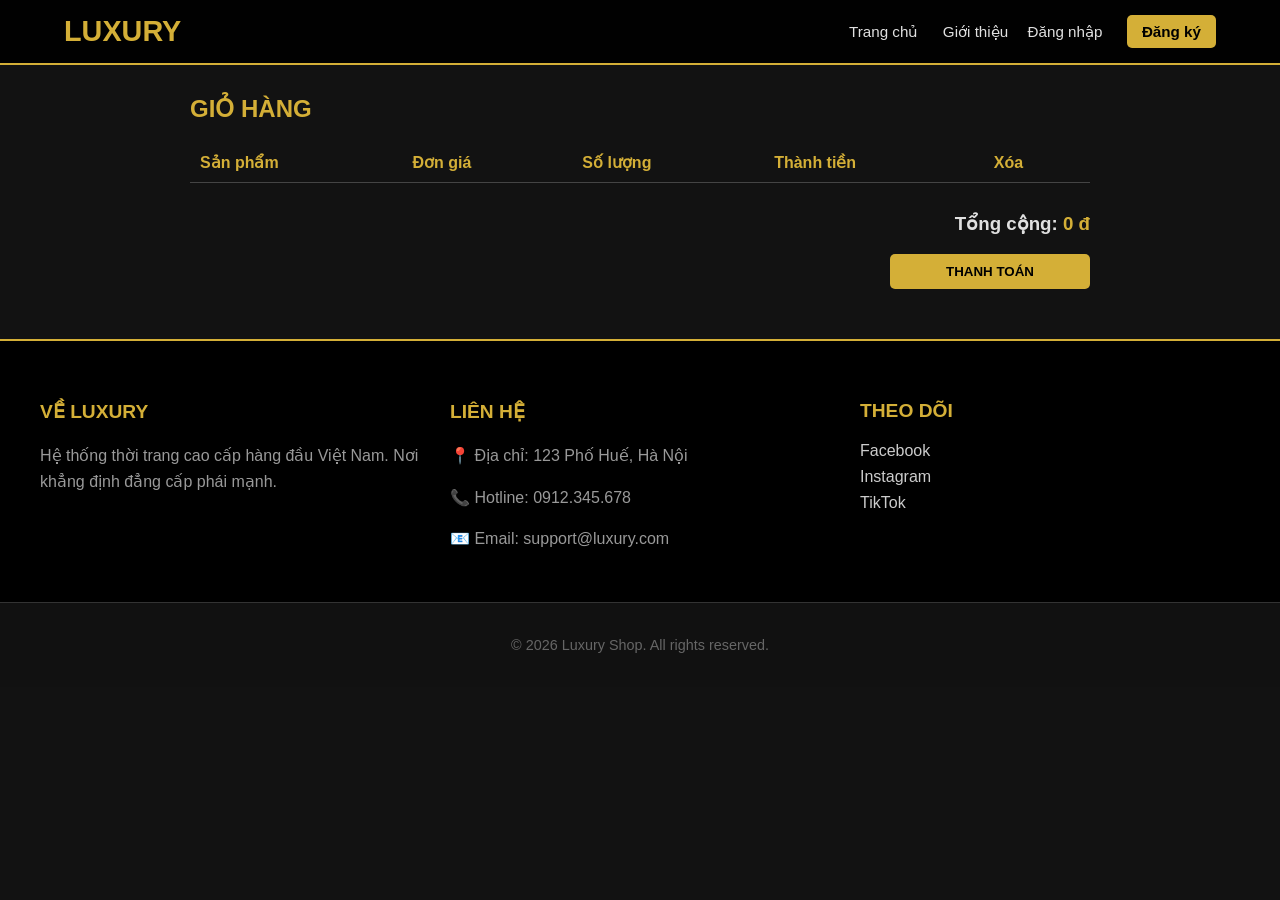
<file: cart.html>
<!DOCTYPE html>
<html lang="vi">
<head>
    <meta charset="UTF-8">
    <title>Giỏ Hàng</title>
    <link rel="stylesheet" href="css/style.css">
</head>
<body>
    <header>
        <div class="header-top">
            <div class="logo" onclick="location.href='index.html'">LUXURY</div>
            <nav id="main-nav"></nav>
        </div>
    </header>

    <div class="container" style="max-width: 900px;">
        <h2 style="color: var(--gold)">GIỎ HÀNG</h2>
        <table>
            <thead>
                <tr>
                    <th style="text-align:left">Sản phẩm</th>
                    <th>Đơn giá</th>
                    <th>Số lượng</th>
                    <th>Thành tiền</th>
                    <th>Xóa</th>
                </tr>
            </thead>
            <tbody id="cart-body"></tbody>
        </table>
        
        <div style="text-align: right; margin-top: 30px;">
            <h3>Tổng cộng: <span id="total-price" style="color: var(--gold)">0 đ</span></h3>
            <button class="btn-primary" style="width: 200px;" onclick="location.href='checkout.html'">THANH TOÁN</button>
        </div>
    </div>
    <footer>
        <div class="footer-container">
            <div class="footer-col">
                <h3>VỀ LUXURY</h3>
                <p>Hệ thống thời trang cao cấp hàng đầu Việt Nam. Nơi khẳng định đẳng cấp phái mạnh.</p>
            </div>
            <div class="footer-col">
                <h3>LIÊN HỆ</h3>
                <p>📍 Địa chỉ: 123 Phố Huế, Hà Nội</p>
                <p>📞 Hotline: 0912.345.678</p>
                <p>📧 Email: support@luxury.com</p>
            </div>
            <div class="footer-col">
                <h3>THEO DÕI</h3>
                <div class="social-links">
                    <a href="#">Facebook</a>
                    <a href="#">Instagram</a>
                    <a href="#">TikTok</a>
                </div>
            </div>
        </div>
        <div class="copyright">
            <p>&copy; 2026 Luxury Shop. All rights reserved.</p>
        </div>
    </footer>
    <script src="js/script.js"></script>
    <script>updateHeader(); renderCartItems();</script>
    <script>
(function(){if(!window.chatbase||window.chatbase("getState")!=="initialized"){window.chatbase=(...arguments)=>{if(!window.chatbase.q){window.chatbase.q=[]}window.chatbase.q.push(arguments)};window.chatbase=new Proxy(window.chatbase,{get(target,prop){if(prop==="q"){return target.q}return(...args)=>target(prop,...args)}})}const onLoad=function(){const script=document.createElement("script");script.src="https://www.chatbase.co/embed.min.js";script.id="y9QtFqyvDWhDlvPjdskKF";script.domain="www.chatbase.co";document.body.appendChild(script)};if(document.readyState==="complete"){onLoad()}else{window.addEventListener("load",onLoad)}})();
</script>
</body>
</html>
</file>
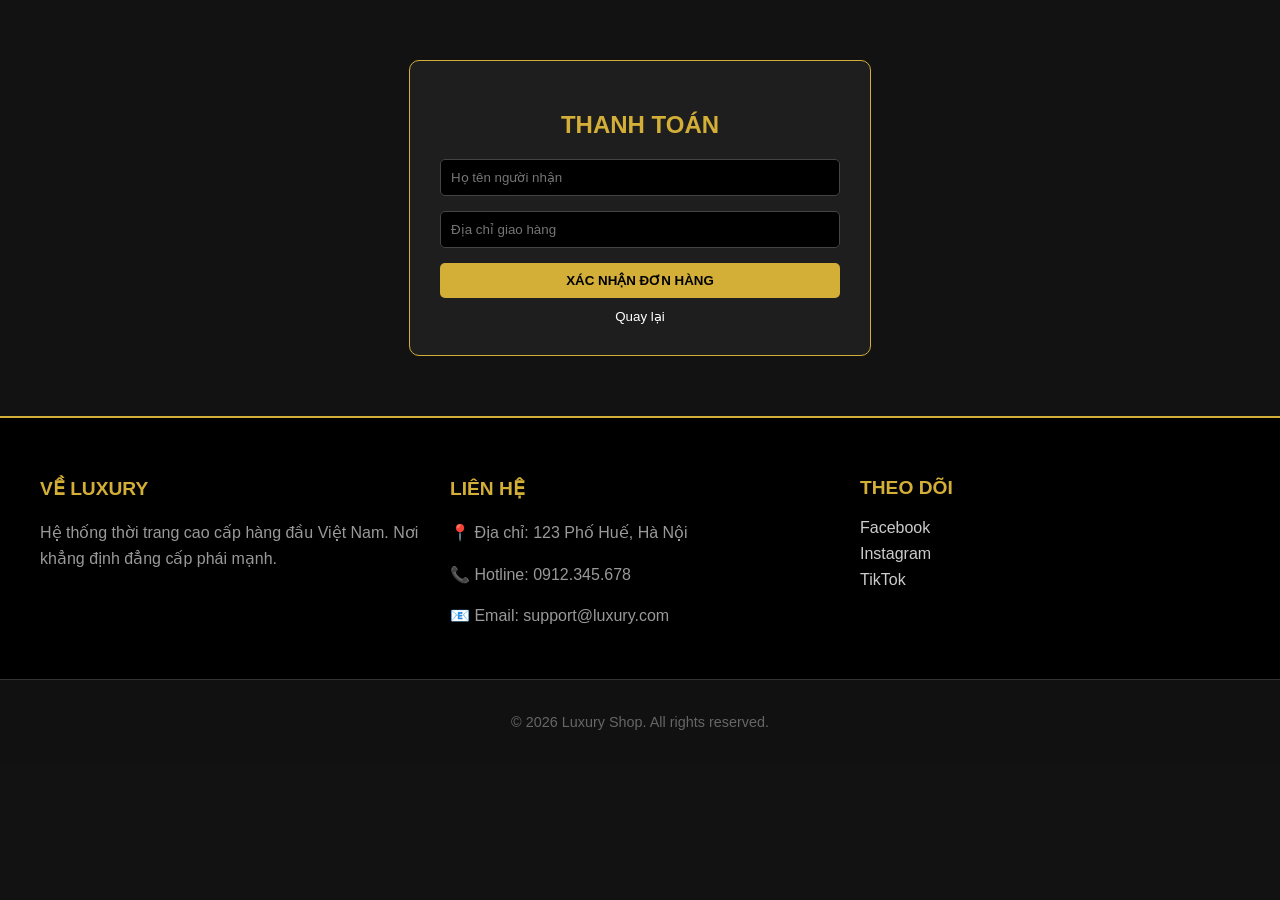
<file: checkout.html>
<!DOCTYPE html>
<html lang="vi">
<head>
    <meta charset="UTF-8">
    <title>Thanh Toán</title>
    <link rel="stylesheet" href="css/style.css">
</head>
<body>
    <div class="auth-box">
        <h2 style="text-align: center; color: var(--gold)">THANH TOÁN</h2>
        <div class="form-group">
            <input type="text" placeholder="Họ tên người nhận">
        </div>
        <div class="form-group">
            <input type="text" placeholder="Địa chỉ giao hàng">
        </div>
        <button class="btn-primary" onclick="processPayment()">XÁC NHẬN ĐƠN HÀNG</button>
        <button onclick="history.back()" style="width:100%; margin-top:10px; background:none; border:none; color:white; cursor:pointer">Quay lại</button>
    </div>
    <footer>
        <div class="footer-container">
            <div class="footer-col">
                <h3>VỀ LUXURY</h3>
                <p>Hệ thống thời trang cao cấp hàng đầu Việt Nam. Nơi khẳng định đẳng cấp phái mạnh.</p>
            </div>
            <div class="footer-col">
                <h3>LIÊN HỆ</h3>
                <p>📍 Địa chỉ: 123 Phố Huế, Hà Nội</p>
                <p>📞 Hotline: 0912.345.678</p>
                <p>📧 Email: support@luxury.com</p>
            </div>
            <div class="footer-col">
                <h3>THEO DÕI</h3>
                <div class="social-links">
                    <a href="#">Facebook</a>
                    <a href="#">Instagram</a>
                    <a href="#">TikTok</a>
                </div>
            </div>
        </div>
        <div class="copyright">
            <p>&copy; 2026 Luxury Shop. All rights reserved.</p>
        </div>
    </footer>
        <script src="js/script.js"></script>
    <script>
        updateHeader();
        renderProducts('all'); // Mặc định hiện tất cả
    </script>

    <script src="js/script.js"></script>
    <script>
(function(){if(!window.chatbase||window.chatbase("getState")!=="initialized"){window.chatbase=(...arguments)=>{if(!window.chatbase.q){window.chatbase.q=[]}window.chatbase.q.push(arguments)};window.chatbase=new Proxy(window.chatbase,{get(target,prop){if(prop==="q"){return target.q}return(...args)=>target(prop,...args)}})}const onLoad=function(){const script=document.createElement("script");script.src="https://www.chatbase.co/embed.min.js";script.id="y9QtFqyvDWhDlvPjdskKF";script.domain="www.chatbase.co";document.body.appendChild(script)};if(document.readyState==="complete"){onLoad()}else{window.addEventListener("load",onLoad)}})();
</script>
</body>
</html>
</file>
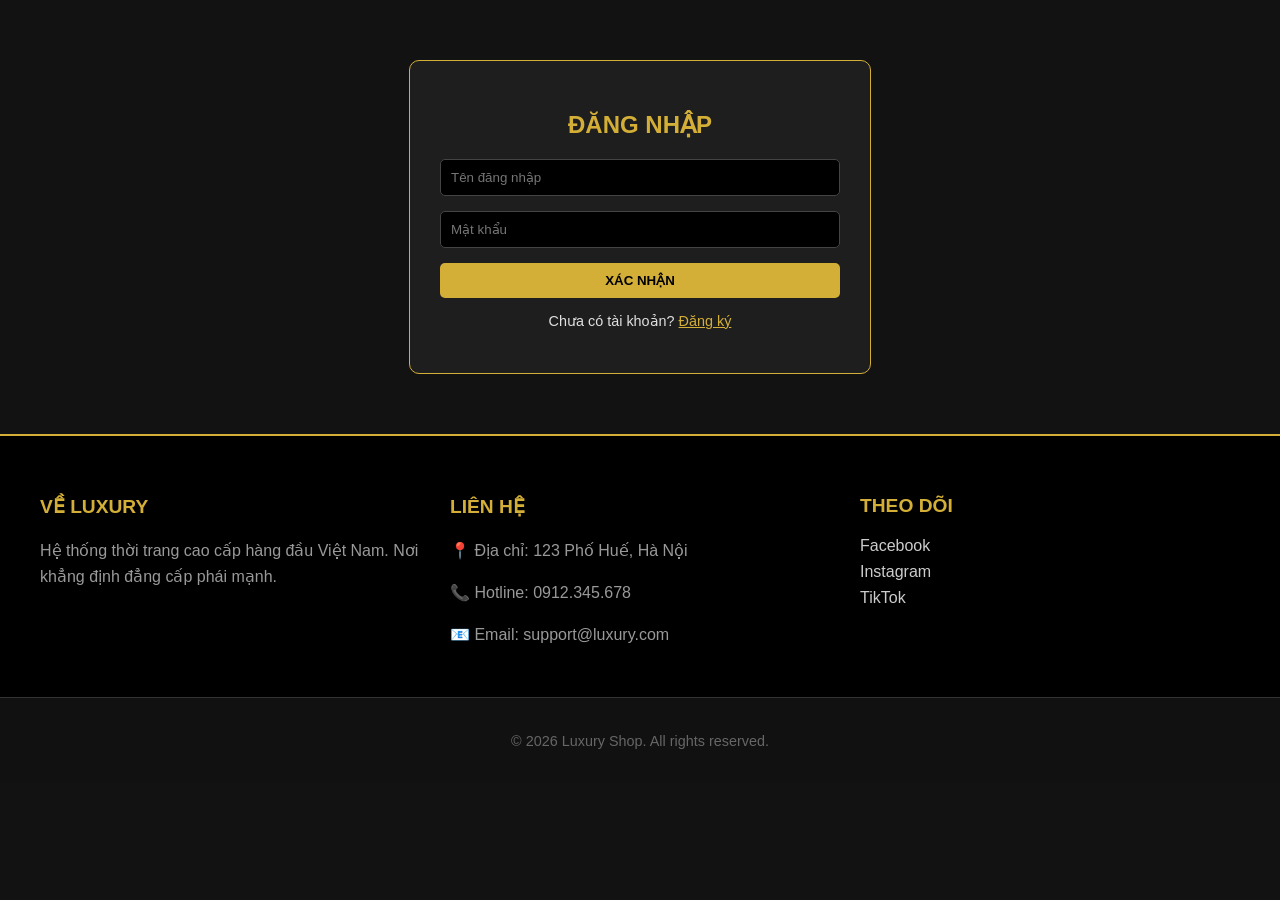
<file: login.html>
<!DOCTYPE html>
<html lang="vi">
<head>
    <meta charset="UTF-8">
    <title>Đăng Nhập</title>
    <link rel="stylesheet" href="css/style.css">
</head>
<body>
    <div class="auth-box">
        <h2 style="text-align: center; color: var(--gold)">ĐĂNG NHẬP</h2>
        <div class="form-group">
            <input type="text" id="username" placeholder="Tên đăng nhập">
        </div>
        <div class="form-group">
            <input type="password" id="password" placeholder="Mật khẩu">
        </div>
        <button class="btn-primary" onclick="loginUser()">XÁC NHẬN</button>
        <p style="text-align: center; margin-top: 15px; font-size: 0.9rem;">
            Chưa có tài khoản? <a href="register.html" style="color: var(--gold)">Đăng ký</a>
        </p>
    </div>
    <footer>
        <div class="footer-container">
            <div class="footer-col">
                <h3>VỀ LUXURY</h3>
                <p>Hệ thống thời trang cao cấp hàng đầu Việt Nam. Nơi khẳng định đẳng cấp phái mạnh.</p>
            </div>
            <div class="footer-col">
                <h3>LIÊN HỆ</h3>
                <p>📍 Địa chỉ: 123 Phố Huế, Hà Nội</p>
                <p>📞 Hotline: 0912.345.678</p>
                <p>📧 Email: support@luxury.com</p>
            </div>
            <div class="footer-col">
                <h3>THEO DÕI</h3>
                <div class="social-links">
                    <a href="#">Facebook</a>
                    <a href="#">Instagram</a>
                    <a href="#">TikTok</a>
                </div>
            </div>
        </div>
        <div class="copyright">
            <p>&copy; 2026 Luxury Shop. All rights reserved.</p>
        </div>
    </footer>
    <script src="js/script.js"></script>
<script>
(function(){if(!window.chatbase||window.chatbase("getState")!=="initialized"){window.chatbase=(...arguments)=>{if(!window.chatbase.q){window.chatbase.q=[]}window.chatbase.q.push(arguments)};window.chatbase=new Proxy(window.chatbase,{get(target,prop){if(prop==="q"){return target.q}return(...args)=>target(prop,...args)}})}const onLoad=function(){const script=document.createElement("script");script.src="https://www.chatbase.co/embed.min.js";script.id="y9QtFqyvDWhDlvPjdskKF";script.domain="www.chatbase.co";document.body.appendChild(script)};if(document.readyState==="complete"){onLoad()}else{window.addEventListener("load",onLoad)}})();
</script>

</body>
</html>
</file>
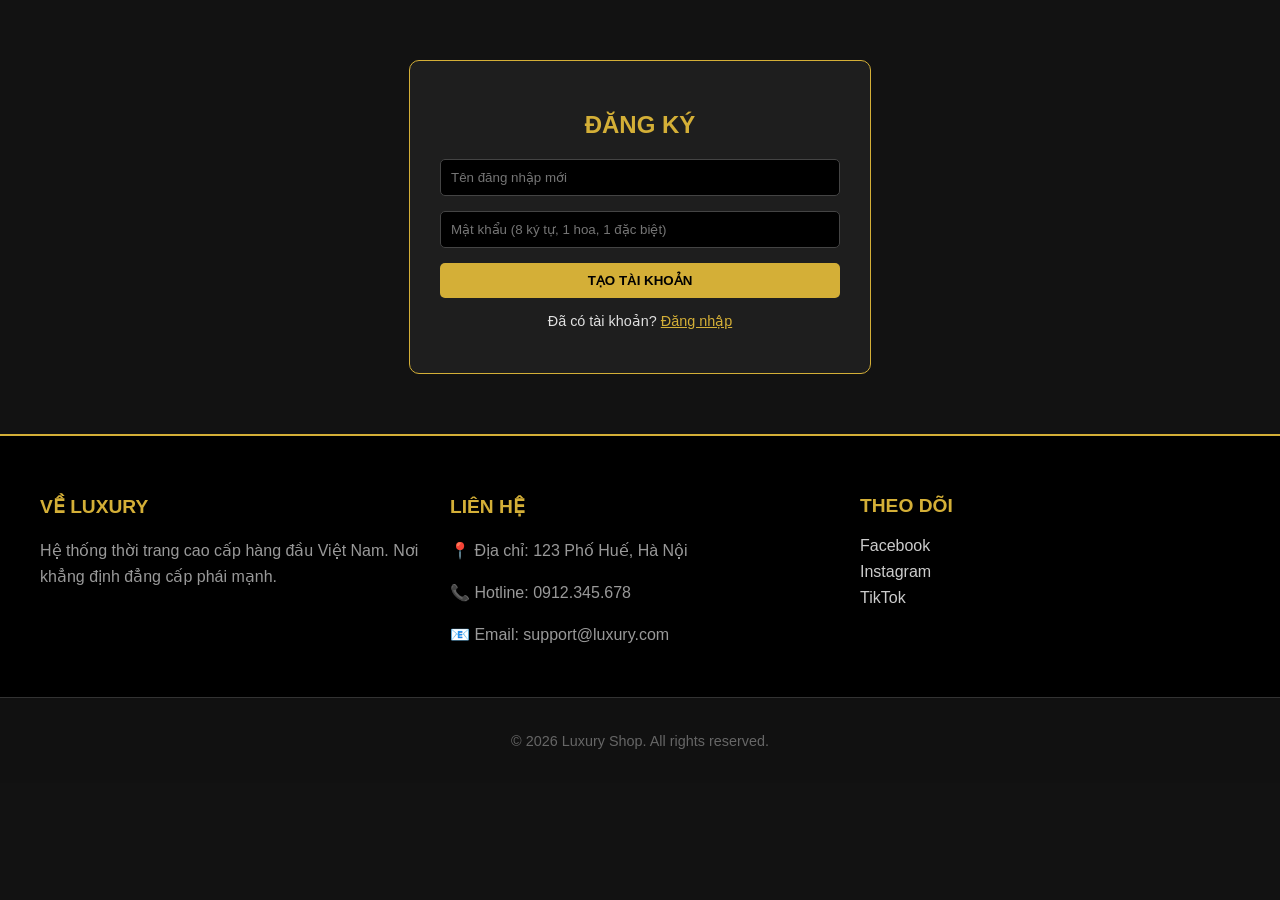
<file: register.html>
<!DOCTYPE html>
<html lang="vi">
<head>
    <meta charset="UTF-8">
    <title>Đăng Ký</title>
    <link rel="stylesheet" href="css/style.css">
</head>
<body>
    <div class="auth-box">
        <h2 style="text-align: center; color: var(--gold)">ĐĂNG KÝ</h2>
        <div class="form-group">
            <input type="text" id="username" placeholder="Tên đăng nhập mới">
        </div>
        <div class="form-group">
            <input type="password" id="password" placeholder="Mật khẩu (8 ký tự, 1 hoa, 1 đặc biệt)">
        </div>
        <button class="btn-primary" onclick="registerUser()">TẠO TÀI KHOẢN</button>
        <p style="text-align: center; margin-top: 15px; font-size: 0.9rem;">
            Đã có tài khoản? <a href="login.html" style="color: var(--gold)">Đăng nhập</a>
        </p>
    </div>
<footer>
        <div class="footer-container">
            <div class="footer-col">
                <h3>VỀ LUXURY</h3>
                <p>Hệ thống thời trang cao cấp hàng đầu Việt Nam. Nơi khẳng định đẳng cấp phái mạnh.</p>
            </div>
            <div class="footer-col">
                <h3>LIÊN HỆ</h3>
                <p>📍 Địa chỉ: 123 Phố Huế, Hà Nội</p>
                <p>📞 Hotline: 0912.345.678</p>
                <p>📧 Email: support@luxury.com</p>
            </div>
            <div class="footer-col">
                <h3>THEO DÕI</h3>
                <div class="social-links">
                    <a href="#">Facebook</a>
                    <a href="#">Instagram</a>
                    <a href="#">TikTok</a>
                </div>
            </div>
        </div>
        <div class="copyright">
            <p>&copy; 2026 Luxury Shop. All rights reserved.</p>
        </div>
    </footer>
    <script src="js/script.js"></script>
    <script>
(function(){if(!window.chatbase||window.chatbase("getState")!=="initialized"){window.chatbase=(...arguments)=>{if(!window.chatbase.q){window.chatbase.q=[]}window.chatbase.q.push(arguments)};window.chatbase=new Proxy(window.chatbase,{get(target,prop){if(prop==="q"){return target.q}return(...args)=>target(prop,...args)}})}const onLoad=function(){const script=document.createElement("script");script.src="https://www.chatbase.co/embed.min.js";script.id="y9QtFqyvDWhDlvPjdskKF";script.domain="www.chatbase.co";document.body.appendChild(script)};if(document.readyState==="complete"){onLoad()}else{window.addEventListener("load",onLoad)}})();
</script>
</body>
</html>
</file>
<file: css/style.css>
/* --- 1. MÀU SẮC CHỦ ĐẠO --- */
:root {
    --bg-color: #121212;
    --card-bg: #1e1e1e;
    --text-color: #e0e0e0;
    --gold: #d4af37;
    --red: #ff4757;
}

body {
    font-family: 'Segoe UI', sans-serif;
    background-color: var(--bg-color);
    color: var(--text-color);
    margin: 0; padding: 0;
}

/* --- 2. HEADER --- */
header {
    background-color: rgba(0, 0, 0, 0.95);
    padding: 15px 5%;
    border-bottom: 2px solid var(--gold);
    position: sticky; top: 0; z-index: 1000;
}

.header-top {
    display: flex; justify-content: space-between; align-items: center;
}

.logo {
    font-size: 1.8rem; font-weight: bold; color: var(--gold);
    cursor: pointer; text-transform: uppercase;
}

nav a, nav button {
    color: var(--text-color);
    text-decoration: none;
    margin-left: 20px;
    font-size: 0.95rem;
    cursor: pointer;
    background: none;
    border: none;
}

nav a:hover { color: var(--gold); }

/* --- 3. NÚT ĐĂNG KÝ (QUAN TRỌNG: SỬA LỖI MẤT CHỮ) --- */
.btn-gold {
    background-color: var(--gold) !important;
    color: #000 !important; /* Chữ màu đen để nổi trên nền vàng */
    padding: 8px 15px;
    border-radius: 5px;
    font-weight: bold;
    text-decoration: none;
    transition: 0.3s;
    display: inline-block;
}

.btn-gold:hover {
    background-color: #fff !important;
    transform: translateY(-2px);
}

/* --- 4. THANH DANH MỤC --- */
.category-bar {
    display: flex; justify-content: center; gap: 10px;
    margin-top: 15px; flex-wrap: wrap;
}

.cat-btn {
    background: transparent; border: 1px solid #444; color: #888;
    padding: 6px 15px; border-radius: 20px; cursor: pointer; transition: 0.3s;
}

.cat-btn:hover, .cat-btn.active {
    border-color: var(--gold); color: black; background: var(--gold); font-weight: bold;
}

/* --- 5. LƯỚI SẢN PHẨM (4 CỘT) --- */
.container { max-width: 1200px; margin: 30px auto; padding: 0 15px; }

.product-grid {
    display: grid;
    grid-template-columns: repeat(4, 1fr); /* 4 CỘT */
    gap: 20px;
}

.card {
    background-color: var(--card-bg);
    border: 1px solid #333; border-radius: 10px; padding: 15px;
    text-align: center; transition: 0.3s;
    display: flex; flex-direction: column; justify-content: space-between;
}

.card:hover { transform: translateY(-5px); border-color: var(--gold); }

.card img { width: 100%; height: 200px; object-fit: cover; border-radius: 8px; margin-bottom: 10px; }
.card h3 { font-size: 1rem; margin: 10px 0; color: #fff; white-space: nowrap; overflow: hidden; text-overflow: ellipsis; }
.price { color: var(--gold); font-size: 1.1rem; font-weight: bold; margin-bottom: 5px; }

/* Ô nhập số lượng */
.qty-control { margin-bottom: 10px; }
.qty-input { width: 50px; padding: 5px; text-align: center; background: #000; color: white; border: 1px solid #444; border-radius: 4px; }

.btn-primary {
    background-color: var(--gold); color: #000; border: none;
    padding: 10px; width: 100%; border-radius: 5px; font-weight: bold; cursor: pointer;
}
.btn-primary:hover { background-color: #fff; }

/* RESPONSIVE */
@media (max-width: 1024px) { .product-grid { grid-template-columns: repeat(3, 1fr); } }
@media (max-width: 768px) { .product-grid { grid-template-columns: repeat(2, 1fr); } }
@media (max-width: 480px) { .product-grid { grid-template-columns: repeat(1, 1fr); } }

/* FORM & TABLE */
.auth-box { max-width: 400px; margin: 60px auto; background: var(--card-bg); padding: 30px; border-radius: 10px; border: 1px solid var(--gold); }
.form-group { margin-bottom: 15px; }
.form-group input { width: 100%; padding: 10px; background: #000; border: 1px solid #444; color: white; border-radius: 5px; box-sizing: border-box; }

table { width: 100%; border-collapse: collapse; margin-top: 20px; }
th, td { padding: 10px; text-align: center; border-bottom: 1px solid #444; }
th { text-align: left; color: var(--gold); }
td:first-child { text-align: left; }
.btn-qty { background: #333; color: white; border: none; width: 30px; height: 30px; border-radius: 5px; cursor: pointer; }
.btn-qty:hover { background: var(--gold); color: black; }

/* --- THÊM VÀO CUỐI FILE STYLE.CSS --- */

/* 1. TRANG GIỚI THIỆU (ABOUT) */
.about-section {
    padding: 40px 20px;
    color: #ccc;
}

.about-content {
    display: flex;
    gap: 40px;
    margin-top: 30px;
    align-items: center;
}

.about-text {
    flex: 1;
    line-height: 1.8;
    font-size: 1.1rem;
}

.about-text h3 {
    color: var(--gold);
    border-bottom: 1px solid #333;
    padding-bottom: 10px;
    margin-top: 0;
}

.about-text ul {
    list-style: none;
    padding: 0;
}

.about-text ul li::before {
    content: "✔";
    color: var(--gold);
    margin-right: 10px;
}

.about-image {
    flex: 1;
}

.about-image img {
    width: 100%;
    border-radius: 10px;
    box-shadow: 0 10px 20px rgba(0,0,0,0.5);
    border: 1px solid var(--gold);
}

/* Responsive cho trang giới thiệu */
@media (max-width: 768px) {
    .about-content {
        flex-direction: column;
    }
}

/* 2. CHÂN TRANG (FOOTER) */
footer {
    background-color: #000;
    border-top: 2px solid var(--gold);
    margin-top: 50px;
    padding-top: 40px;
}

.footer-container {
    max-width: 1200px;
    margin: 0 auto;
    display: grid;
    grid-template-columns: repeat(3, 1fr);
    gap: 30px;
    padding: 0 20px 40px;
}

.footer-col h3 {
    color: var(--gold);
    font-size: 1.2rem;
    margin-bottom: 20px;
}

.footer-col p {
    color: #999;
    line-height: 1.6;
    margin-bottom: 10px;
}

.social-links a {
    display: block;
    color: #ccc;
    text-decoration: none;
    margin-bottom: 8px;
    transition: 0.3s;
}

.social-links a:hover {
    color: var(--gold);
    padding-left: 5px;
}

.copyright {
    background-color: #111;
    text-align: center;
    padding: 20px;
    border-top: 1px solid #333;
    color: #666;
    font-size: 0.9rem;
}

/* Responsive cho Footer */
@media (max-width: 768px) {
    .footer-container {
        grid-template-columns: 1fr;
        text-align: center;
    }
}

/* --- HERO BANNER (POSTER) --- */
.hero-banner {
    width: 100%;
    height: 60vh; /* Chiều cao bằng 60% màn hình */
    /* Ảnh nền + Lớp phủ đen mờ để rõ chữ */
    background: linear-gradient(rgba(0, 0, 0, 0.5), rgba(0, 0, 0, 0.7)), 
                url('https://images.unsplash.com/photo-1441984904996-e0b6ba687e04?w=1600');
    background-size: cover; /* Ảnh phủ kín khung */
    background-position: center; /* Căn giữa ảnh */
    background-attachment: fixed; /* Tạo hiệu ứng Parallax (ảnh đứng yên khi cuộn) */
    
    display: flex;
    justify-content: center; /* Căn giữa ngang */
    align-items: center; /* Căn giữa dọc */
    text-align: center;
    margin-bottom: 40px; /* Khoảng cách với danh sách sản phẩm */
    border-bottom: 2px solid var(--gold);
}

.hero-content h1 {
    font-size: 3.5rem;
    margin: 0;
    color: var(--gold);
    text-transform: uppercase;
    letter-spacing: 3px;
    text-shadow: 2px 2px 5px rgba(0,0,0,0.8);
    animation: fadeInDown 1s ease; /* Hiệu ứng bay từ trên xuống */
}

.hero-content p {
    font-size: 1.2rem;
    color: #e0e0e0;
    margin: 15px 0 30px;
    letter-spacing: 1px;
    animation: fadeInUp 1s ease; /* Hiệu ứng bay từ dưới lên */
}

.btn-shop-now {
    padding: 12px 40px;
    background-color: transparent;
    border: 2px solid var(--gold);
    color: var(--gold);
    font-size: 1.1rem;
    font-weight: bold;
    cursor: pointer;
    transition: all 0.3s ease;
    text-transform: uppercase;
    animation: fadeInUp 1.2s ease;
}

.btn-shop-now:hover {
    background-color: var(--gold);
    color: #000;
    box-shadow: 0 0 15px var(--gold);
    transform: translateY(-3px);
}

/* Hiệu ứng chuyển động (Animation) */
@keyframes fadeInDown {
    from { opacity: 0; transform: translateY(-30px); }
    to { opacity: 1; transform: translateY(0); }
}
@keyframes fadeInUp {
    from { opacity: 0; transform: translateY(30px); }
    to { opacity: 1; transform: translateY(0); }
}

/* Responsive trên điện thoại */
@media (max-width: 768px) {
    .hero-banner { height: 50vh; }
    .hero-content h1 { font-size: 2rem; }
    .hero-content p { font-size: 1rem; }
}
/* --- THÊM VÀO CUỐI FILE STYLE.CSS --- */

/* 1. THANH TIỆN ÍCH (TASKBAR) - Dưới Header */
.sub-header {
    background-color: #252525; /* Màu xám tối cho hài hòa nền đen */
    border-bottom: 1px solid #333;
    padding: 10px 0;
    font-size: 0.9rem;
}

.sub-header-container {
    max-width: 1200px;
    margin: 0 auto;
    display: flex;
    justify-content: center; /* Căn giữa */
    flex-wrap: wrap;
    gap: 30px; /* Khoảng cách giữa các mục */
}

.sub-item {
    display: flex;
    align-items: center;
    gap: 8px;
    color: #ccc;
    cursor: pointer;
    transition: 0.3s;
    text-transform: uppercase;
    font-weight: 500;
}

.sub-item i {
    color: var(--gold); /* Icon màu vàng */
    font-size: 1.1rem;
}

.sub-item:hover {
    color: var(--gold);
}

/* 2. BỐ CỤC TRANG CON (SIDEBAR + CONTENT) */
.main-layout {
    max-width: 1200px;
    margin: 30px auto;
    padding: 0 15px;
    display: flex;
    gap: 30px;
}

/* Sidebar bên trái */
.sidebar {
    width: 250px;
    flex-shrink: 0;
    background: var(--card-bg);
    padding: 20px;
    border-radius: 10px;
    border: 1px solid #333;
    height: fit-content;
}

.sidebar h3 {
    color: var(--gold);
    border-bottom: 1px solid #444;
    padding-bottom: 10px;
    margin-top: 0;
    font-size: 1.1rem;
}

.filter-group {
    margin-bottom: 20px;
}

.filter-group h4 {
    color: white;
    margin-bottom: 10px;
    font-size: 0.95rem;
}

.filter-option {
    display: flex;
    align-items: center;
    gap: 10px;
    padding: 5px 0;
    color: #aaa;
    cursor: pointer;
    transition: 0.2s;
}

.filter-option:hover, .filter-option.active {
    color: var(--gold);
}

.filter-option input {
    accent-color: var(--gold);
    cursor: pointer;
}

/* Khu vực hiển thị sản phẩm bên phải */
.content-area {
    flex: 1;
}

/* Responsive cho điện thoại */
@media (max-width: 768px) {
    .main-layout {
        flex-direction: column;
    }
    .sidebar {
        width: 100%;
        box-sizing: border-box;
    }
    .sub-header-container {
        gap: 15px;
        padding: 0 10px;
        font-size: 0.8rem;
    }
}
</file>
